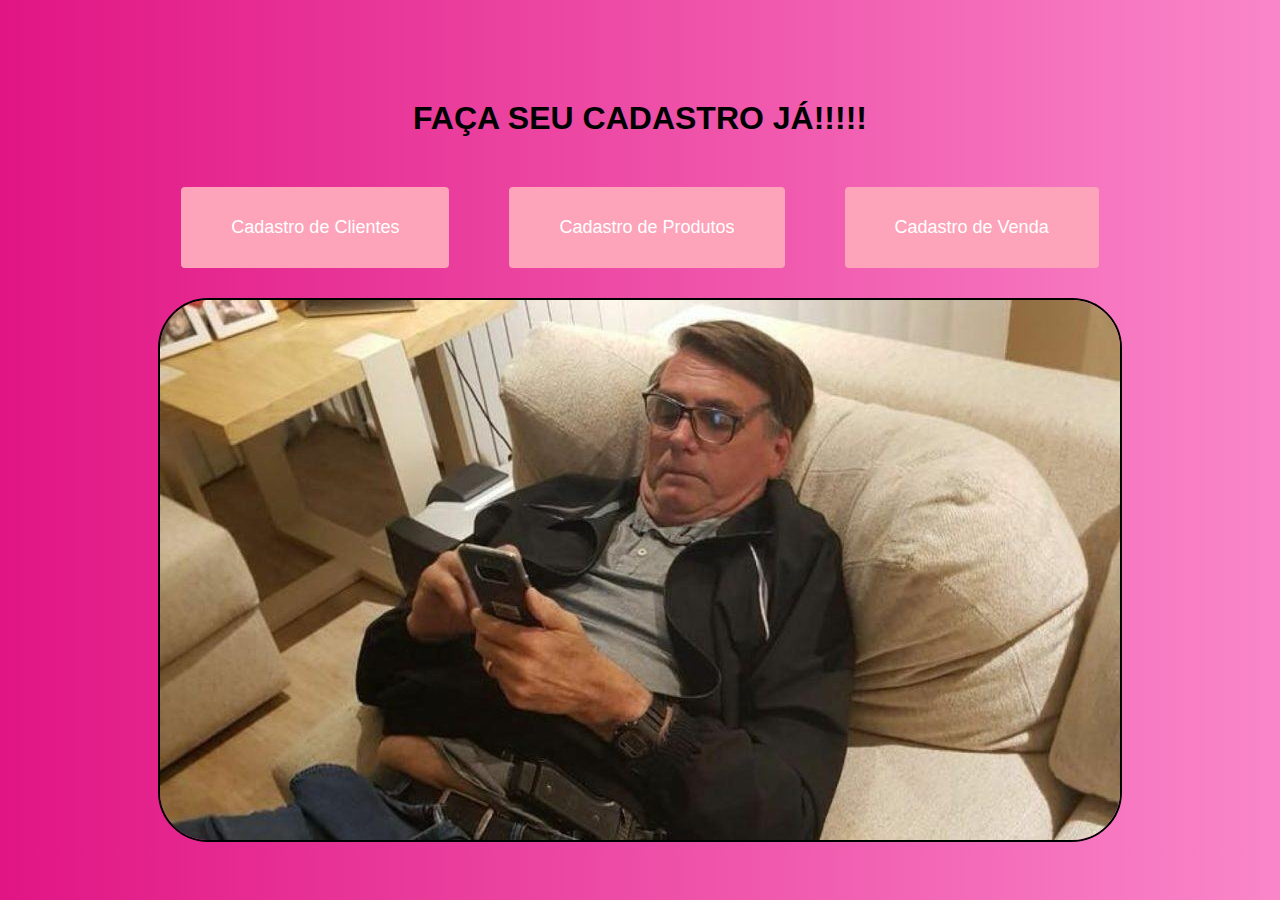
<file: index.html>
<!DOCTYPE html>
<html>

<head>
    <meta charset="utf-8">
    <meta name="viewport" content="width=device-width, initial-scale=1">
    <link rel="stylesheet" href="estilo.css">
    <title>Tela de Entrada</title>
</head>

<body>
    <h1>FAÇA SEU CADASTRO JÁ!!!!!</h1>
    <div class="buttons">
        <a href="cadastro-clientes.html" class="button">Cadastro de Clientes</a>
        <a href="cadastro-produtos.html" class="button">Cadastro de Produtos</a>
        <a href="cadastro-vendas.html" class="button">Cadastro de Venda</a>
    </div>

    <a href="pum.html"><img src="bonoario.jpg"></a>
</body>

</html>
</file>
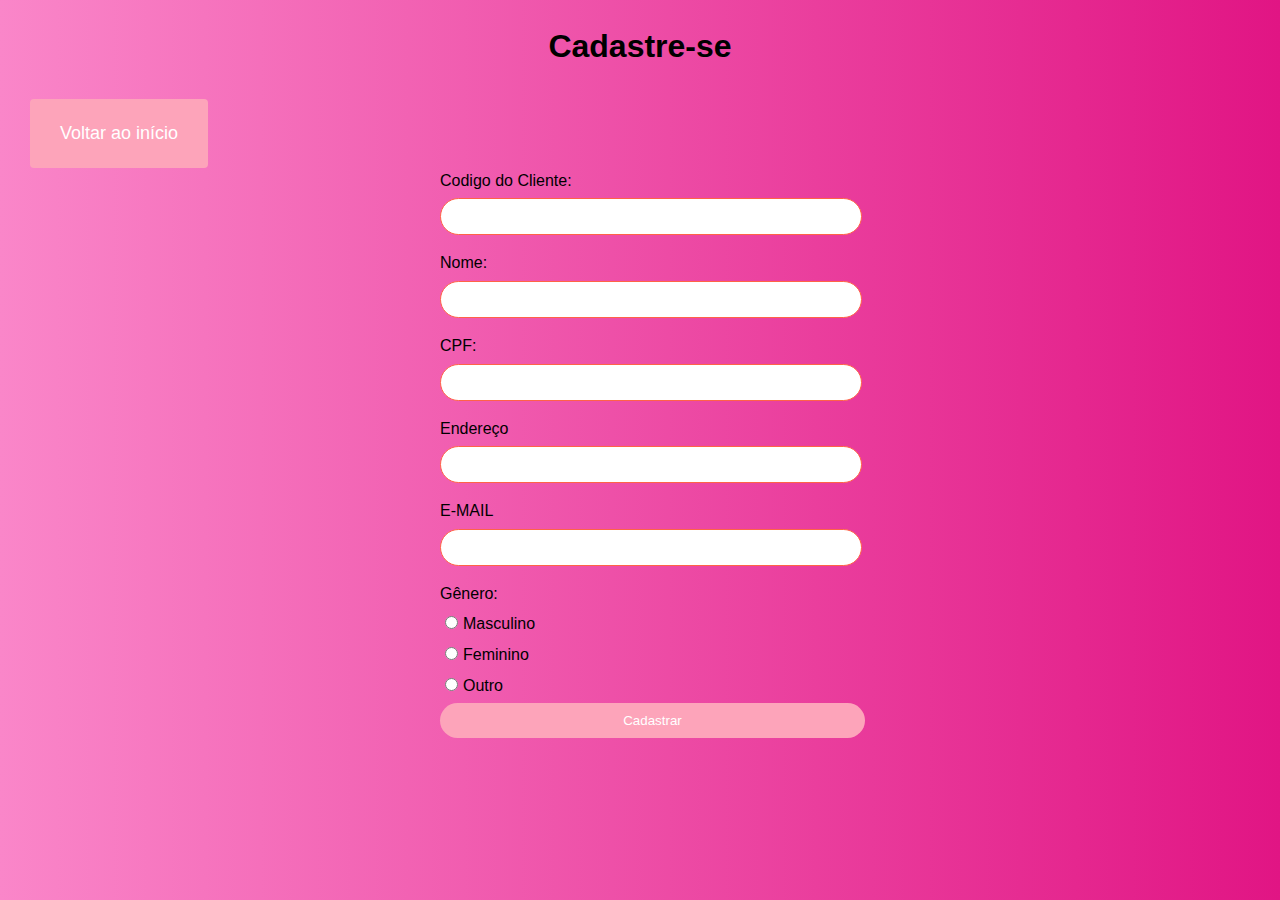
<file: cadastro-clientes.html>
<!DOCTYPE html>
<html>

<head>
    <meta charset="utf-8">
    <meta name="viewport" content="width=device-width, initial-scale=1">
    <link rel="stylesheet" type="text/css" href="style.css">
    <title>Cadastro</title>
</head>

<body>
    <h1>Cadastre-se</h1>

    <div class="buttons">
        <a href="index.html" class="button">Voltar ao início</a>
    </div>

    <form action="https://api.sheetmonkey.io/form/oCCya5pUXmNmuCfs4v5rvN" method="post">
        <label for="cadastro">Codigo do Cliente:</label>
        <input type="number" id="codigo" name="codigo" required>

        <label for="nome">Nome:</label>
        <input type="text" id="nome" name="nome" required>

        <label for="cpf">CPF:</label>
        <input type="number" id="cpf" name="cpf" required>

        <label for="endereco">Endereço</label>
        <input type="text" id="endereco" name="endereco" required>

        <label for="email">E-MAIL</label>
        <input type="email" id="email" name="email" required>

        <label>Gênero:</label>
        
        <label for="genero-masculino" class="masc"><input type="radio" id="genero-masculino" name="genero" value="Masculino" required>Masculino</label>

        <label for="genero-feminino" class="masc"><input type="radio" id="genero-feminino" name="genero" value="Feminino" required>Feminino</label>
       
        <label for="genero-outro" class="masc"> <input type="radio" id="genero-outro" name="genero" value="Outro" required>Outro</label>

        <input type="submit" value="Cadastrar">
    </form>

</body>

</html>
</file>
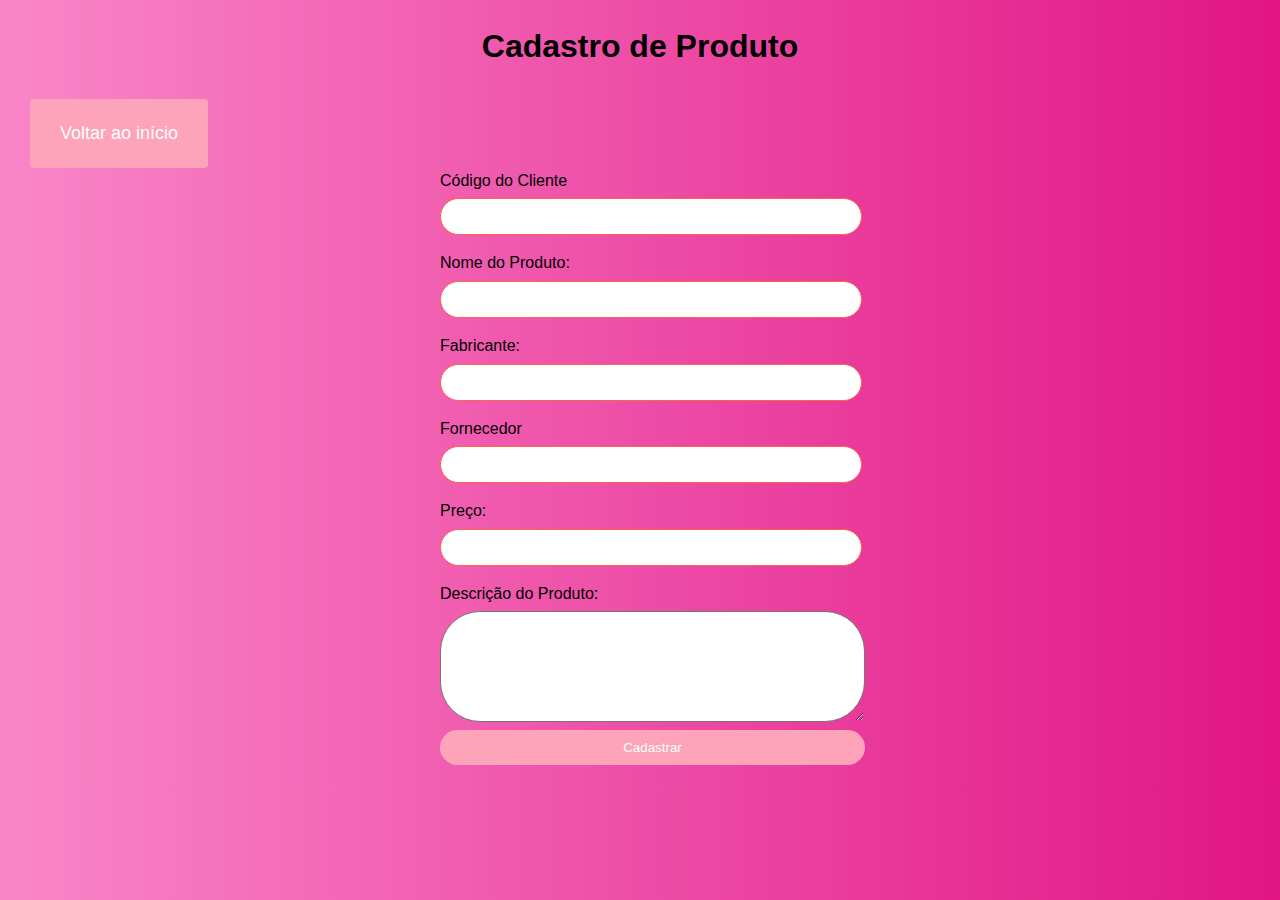
<file: cadastro-produtos.html>
<!DOCTYPE html>
<html>

<head>
    <meta charset="utf-8">
    <meta name="viewport" content="width=device-width, initial-scale=1">
    <link rel="stylesheet" href="style.css">
    <title>Cadastro de Produto</title>
</head>

<body>
    <h1>Cadastro de Produto</h1>

    <div class="buttons">
        <a href="index.html" class="button">Voltar ao início</a>
    </div>

    <form action="/submit" method="post">
        <label for="codigo_cliente">Código do Cliente</label>
        <input type="number" name="codigo_cliente" required>

        <label for="nome">Nome do Produto:</label>
        <input type="text" id="nome" name="nome" required>

        <label for="fabricante">Fabricante:</label>
        <input type="text" id="fabricante" name="fabricante" required>

        <label for="fornecedor">Fornecedor</label>
        <input type="text" id="fornecedor" name="fornecedor" required>

        <label for="preco">Preço:</label>
        <input type="number" id="preco" name="preco" min="0" step="0.01" required>

        <label for="descricao">Descrição do Produto:</label>
        <textarea id="descricao" name="descricao" rows="7"></textarea>

        <input type="submit" value="Cadastrar">
    </form>
</body>

</html>
</file>
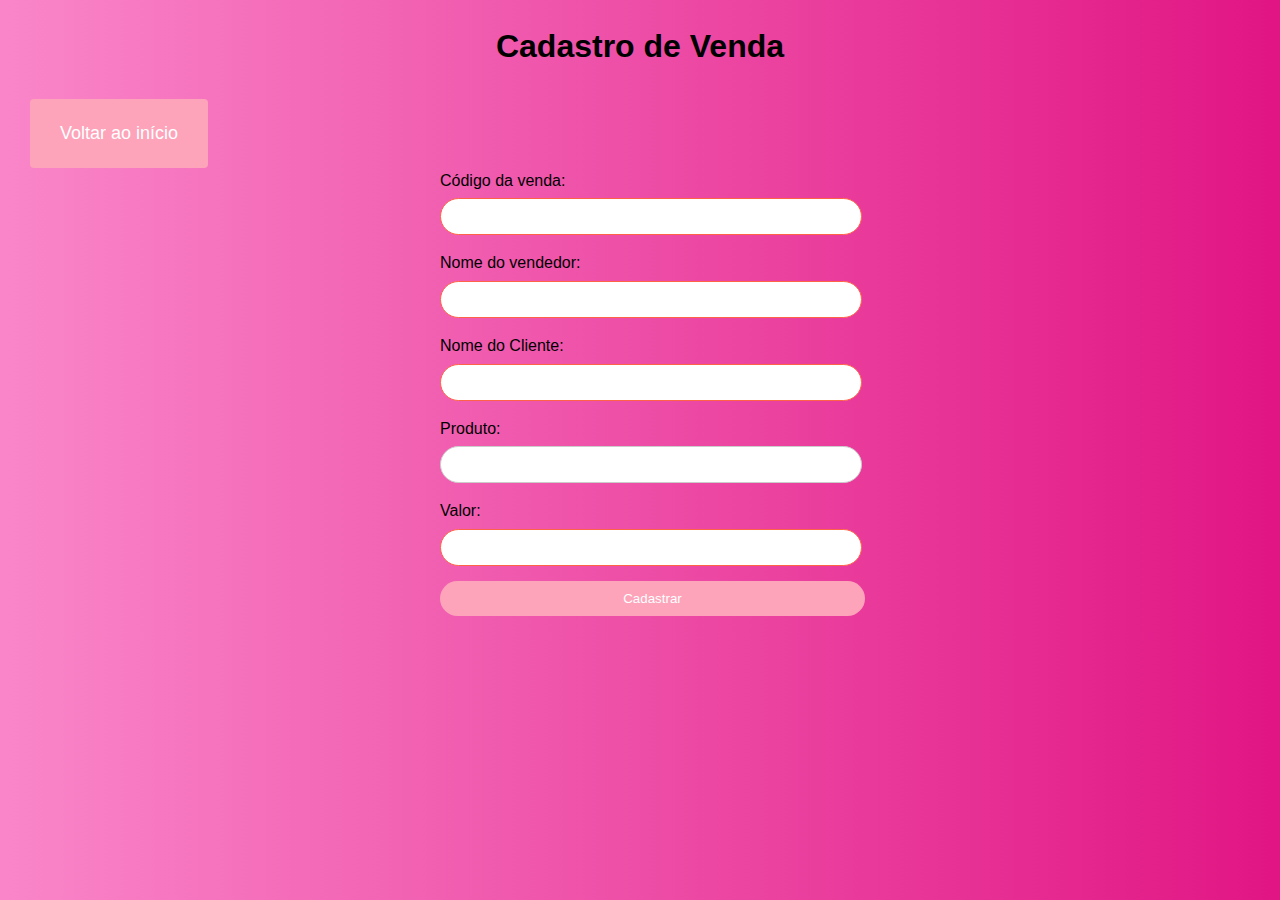
<file: cadastro-vendas.html>
<!DOCTYPE html>
<html>

<head>
    <meta charset="utf-8">
    <meta name="viewport" content="width=device-width, initial-scale=1">
    <link rel="stylesheet" href="style.css">
    <title>Cadastro de Venda</title>
</head>

<body>
    <h1>Cadastro de Venda</h1>

    <div class="buttons">
        <a href="index.html" class="button">Voltar ao início</a>
    </div>

    <form action="/submit" method="post">
        <label for="codigo_venda">Código da venda:</label>
        <input type="number" id="codigo_venda" required>

        <label for="nome_vendedor">Nome do vendedor:</label>
        <input type="text" id="nome_vendedor" required>

        <label for="cliente">Nome do Cliente:</label>
        <input type="text" id="cliente" required>

        <label for="produto">Produto:</label>
        <input type="text" name="produto">

        <label for="valor">Valor:</label>
        <input type="number" id="valor" step="0.01" min="0" required>

        <input type="submit" value="Cadastrar">
    </form>
</body>

</html>
</file>
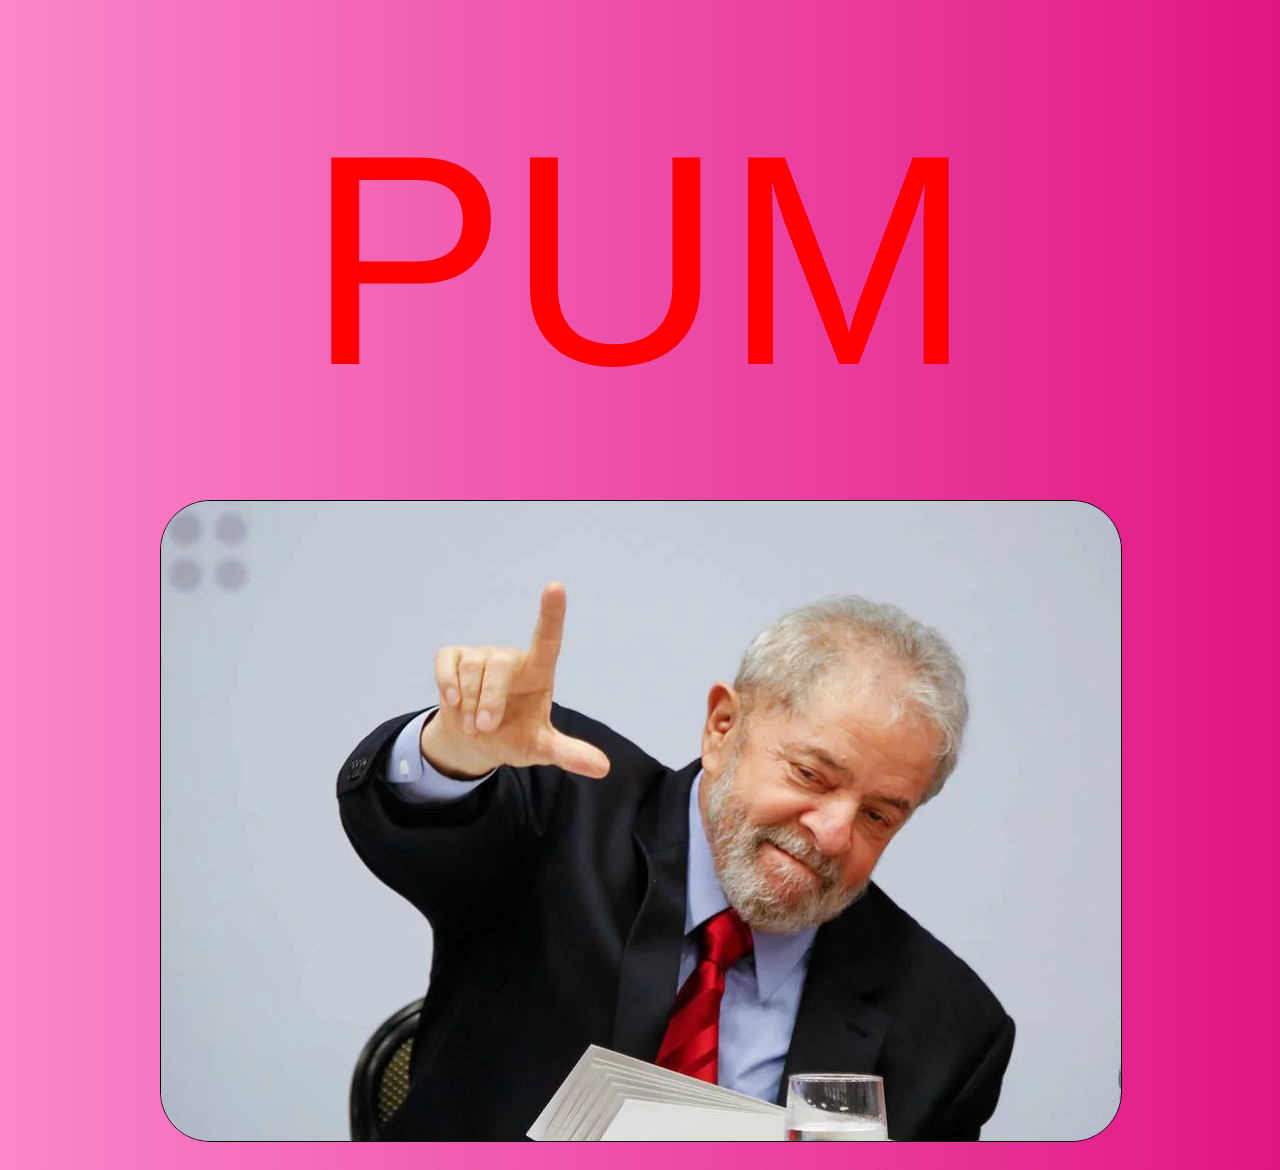
<file: pum.html>
<!DOCTYPE html>
<html>
<head>
    <meta charset='utf-8'>
    <meta http-equiv='X-UA-Compatible' content='IE=edge'>
    <title>pum</title>
    <meta name='viewport' content='width=device-width, initial-scale=1'>
    <link rel="stylesheet" type="text/css" href="reset.css">
    <link rel='stylesheet' type='text/css' media='screen' href='style.css'>
</head>
<body>

        <h1 class="pum">PUM</h1>

    <section class="orno">

        <a href="index.html"><img src="lalau.webp"></a>

    </section>

</body>
</html>
</file>
<file: estilo.css>
body {
    font-family: Arial, sans-serif;
    text-align: center;
    margin-top: 100px;
    background-image: linear-gradient(to left, #FA86C9, #E11584);
}

h1 {
    margin-bottom: 20px;
}

.buttons {
    display: flex;
    justify-content: center;
}

.button {
    display: inline-block;
    padding: 30px 50px;
    margin: 30px;
    text-align: center;
    text-decoration: none;
    font-size: 18px;
    background-color: #FDA4BA;
    color: #ffffff;
    border: none;
    border-radius: 4px;
    cursor: pointer;
}

.button:hover {
    background-color: #FC64AA;
}

img {
    border: 2px solid black;
    border-radius: 50px;

}
</file>
<file: style.css>
/* Estilos gerais */
body {
    font-family: Arial, sans-serif;
    line-height: 1.6;
    margin: 20px;
    background-image: linear-gradient(to right, #FA86C9, #E11584);
}

h1 {
    text-align: center;
}

.pum {
    font-size: 300px;
    color: red;
}

.masc {
    align-items: center;
}

button {
    display: flex;
    justify-content: center;
}

.button {
    display: inline-block;
    padding: 20px 30px;
    margin-left: 10px;
    margin-top: 5px;
    text-align: center;
    text-decoration: none;
    font-size: 18px;
    background-color: #FDA4BA;
    color: #ffffff;
    border: none;
    border-radius: 4px;
    cursor: pointer;
}

.button:hover {
    background-color: #FC64AA;
}

.orno {
    width: 1000px;
    margin: 0 auto;
}

.orno img {
    margin: 0 20px;
    border-radius: 50px;
    border: 1px solid black;
}

textarea {
    width: 419px;
    border-radius: 40px;
}

form {
    max-width: 400px;
    margin: 0 auto;
}

label {
    display: block;
    margin-bottom: 5px;
}

input[type="text"],
input[type="email"],
input[type="number"] {
    width: 100%;
    padding: 10px;
    margin-bottom: 15px;
    border: 1px solid #FC64AA;
    border-radius: 60px;
}

input[type="radio"] {
    margin-right: 5px;
}

input[type="submit"] {
    display: block;
    width: 425px;
    padding: 10px;
    background-color: #FDA4BA;
    color: #fff;
    border: none;
    border-radius: 60px;
    cursor: pointer;
}

input[type="submit"]:hover {
    background-color: #FC64AA;
}

/* Estilos para os campos inválidos */
input:invalid {
    border-color: #ff6347;
}

input:invalid:focus {
    border-color: #ff0000;
}

/* Estilos para os campos válidos */
input:valid {
    border-color: #ccc;
}

/* Estilos para a exibição de erro nos campos inválidos (opcional) */
input:invalid + span {
    color: #ff6347;
    font-size: 12px;
    display: block;
    margin-top: 5px;
}
</file>
